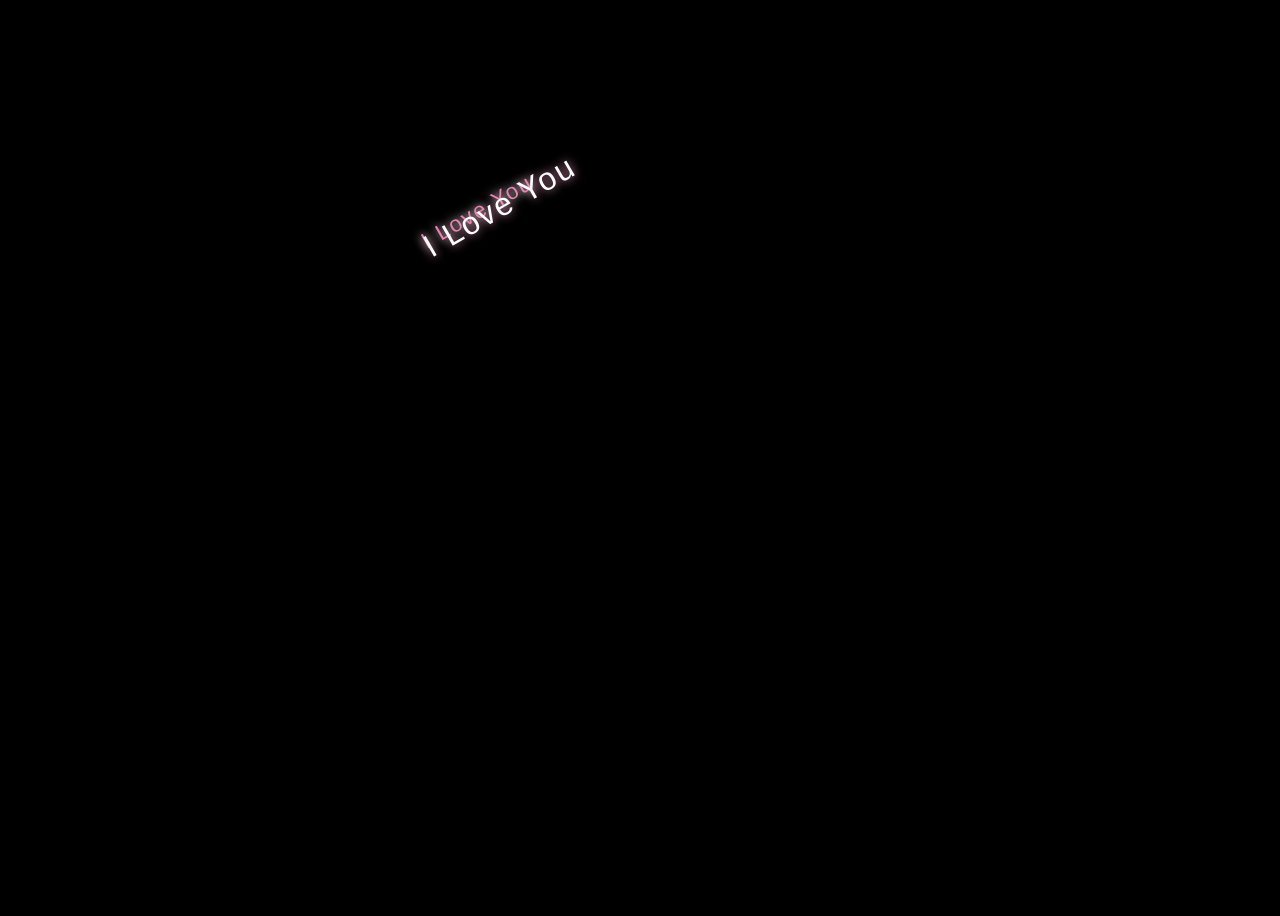
<file: index.html>
<!DOCTYPE html>
<html lang="en">
<head>
  <meta charset="UTF-8" />
  <meta name="viewport" content="width=device-width, initial-scale=1.0" />
  <title>Love Animation</title>
  <link rel="stylesheet" href="styles.css" />
  <style>
    body {
      background: #000;
      height: 100vh;
      overflow: hidden;
    }
  </style>
</head>
<body>
  <div id="out">
    <!-- 20 elemen love -->
    <!-- Kamu bisa tambah lebih banyak jika mau -->
    <!-- Contoh 1 -->
    <div class="Love Love_horizontal Love_vertical">
      <div class="Love_word">I Love You</div>
    </div>
    <!-- Tambah sampai 20 -->
    <!-- Gampang copy paste -->
    <!-- Contoh 2 -->
    <div class="Love Love_horizontal Love_vertical">
      <div class="Love_word">I Love You</div>
    </div>
    <!-- Lanjutkan sampai 20 elemen... -->
  </div>
</body>
</html>
</file>
<file: styles.css>
body {
  background: #000;
  height: 100vh;
  overflow: hidden;
}

#out .Love {
  position: absolute;
  top: 50%;
  left: 50%;
  margin: -225px 0 0 -225px;
}

#out .Love_word {
  color: #ea80b0;
  font-size: 1.4rem;
  transform: translateY(-100%) rotateZ(-30deg);
  font-family: "Dosis", sans-serif;
  text-shadow: 0 0 10px #fff;
  letter-spacing: 2px;
}

#out .Love:last-child .Love_word {
  color: #fff;
  font-size: 2rem;
  text-shadow: 0 0 10px #ea98ba;
}

#out .Love_horizontal {
  animation: horizontal 10s infinite alternate ease-in-out;
}

#out .Love_vertical {
  animation: vertical 20s infinite linear;
}

@keyframes horizontal {
  0% { transform: translateX(-200px); }
  100% { transform: translateX(200px); }
}

@keyframes vertical {
  0% { transform: translateY(-200px); }
  100% { transform: translateY(200px); }
}
</file>
